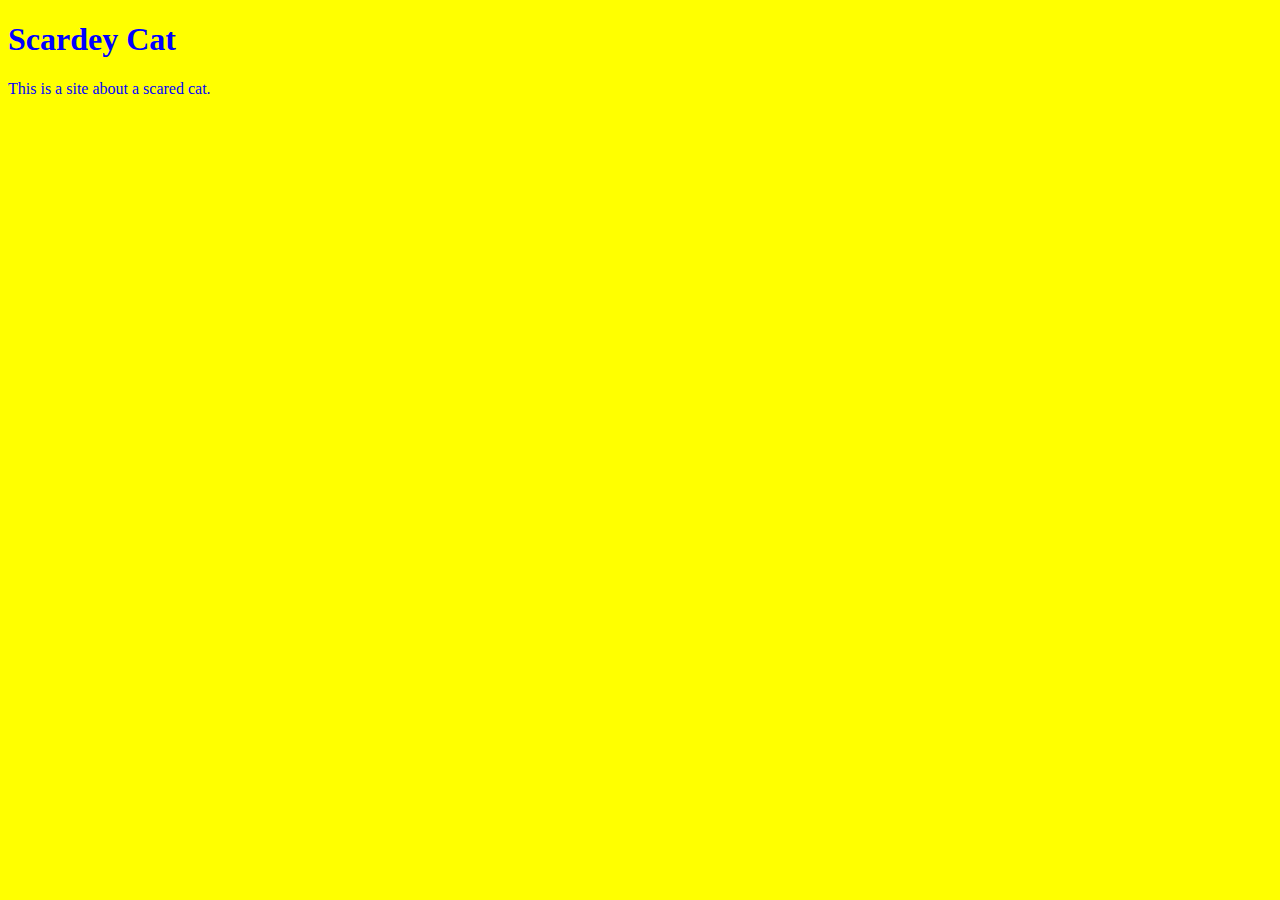
<file: Unit1/index.html>
<!DOCTYPE html>
<html>
<head>
  <link rel="stylesheet" type="text/css" href="mypage/style.css">
  <title>Scardey Cat</title>
</head>
<body>
  <h1>Scardey Cat</h1>
  <p>This is a site about a scared cat.</p>
</body>
</html>
</file>
<file: Unit1/mypage/style.css>
body {
  background-color: yellow;
  color: blue;
}
</file>
